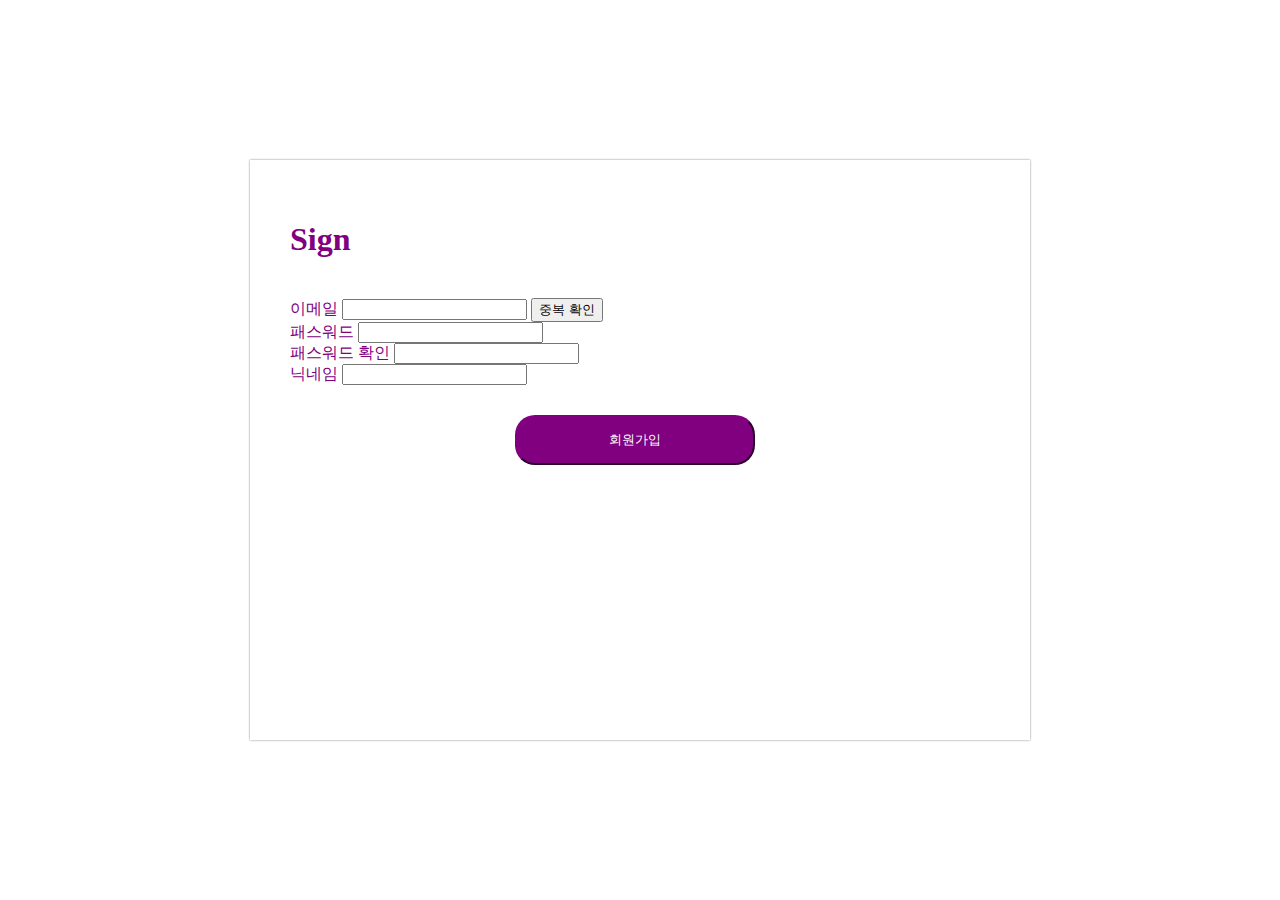
<file: templates/join.html>
<!DOCTYPE html>
<html lang="en">
<head>
    <meta charset="UTF-8">
    <title>Title</title>
     <style>
        .sign_box {
            width: 700px;
            max-width: 95%;
            height: 500px;

            box-shadow: 0px 0px 2px 0px gray;

            position: absolute;
            top: 50%;
            left: 50%;
            transform: translate(-50%, -50%);

            padding: 40px;

            color: purple;
        }
        .sign_box1 {
            margin-top: 40px;
        }

        .btn {
            display: flex;
            flex-direction: row;
            justify-content: center;
            align-items: center;

            width: 250px;
            height: 50px;
            border-radius: 20px;
            margin: 30px auto 50px auto;

        }
        .btn > button{
            width: 250px;
            height: 50px;
            border-radius: 20px;
            margin-right: 10px;
        }
    </style>
    <link href="https://cdn.jsdelivr.net/npm/bootstrap@5.0.2/dist/css/bootstrap.min.css" rel="stylesheet"
          integrity="sha384-EVSTQN3/azprG1Anm3QDgpJLIm9Nao0Yz1ztcQTwFspd3yD65VohhpuuCOmLASjC" crossorigin="anonymous">
    <script src="https://cdn.jsdelivr.net/npm/bootstrap@5.0.2/dist/js/bootstrap.bundle.min.js"
            integrity="sha384-MrcW6ZMFYlzcLA8Nl+NtUVF0sA7MsXsP1UyJoMp4YLEuNSfAP+JcXn/tWtIaxVXM"
            crossorigin="anonymous"></script>
    <script src="https://code.jquery.com/jquery-3.4.1.js"></script>
    <script>
        function join() {
            let ID = $('#join_ID').val()
            let PW = $('#join_PW').val()
            let name = $('#join_name').val()
            let PWCHECK = $('#join_PWCHECK').val()
            let regex = new RegExp('[a-z0-9]+@[a-z]+\.[a-z]{2,3}');
            let passwordRules = new RegExp(/^(?=.*[a-zA-Z])(?=.*[!@#$%^*+=-])(?=.*[0-9]).{8,16}$/);
            if(regex.test(ID)==false){
                alert("이메일 형식으로 입력해주세요")
            }else if(passwordRules.test(PW)==false){
                alert("하나 이상의 문자,숫자,기호를 입력해주세요")
            }else if(PWCHECK!=PW) {
                alert("비밀번호가 같지 않습니다.")
            }else{
            $.ajax({
                type: "POST",
                url: "/join",
                data: {ID: ID,PW: PW,name: name},
                success: function (response) {
                    window.location.href='/'
                }
            })
        }
    }
    function ID_CHECK(){
            let ID = $('#join_ID').val()
            $.ajax({
                type: "POST",
                url: "/ID_CHECK",
                data: {ID: ID,},
                success: function (response) {
                    alert(response['msg'])
                }}
            )}
    </script>

</head>
<body>
    <div class="sign_box">
        <h1><b>Sign</b></h1>
        <div class="sign_box1">
            <div class="input-group mb-3">
                <span class="input-group-text">이메일</span>
                <input id="join_ID" type="text" class="form-control" aria-label="Sizing example input"
                       aria-describedby="inputGroup-sizing-default">
                <button onclick="ID_CHECK()">중복 확인</button>
            </div>
            <div class="input-group mb-3">
                <span class="input-group-text" >패스워드</span>
                <input id="join_PW" type="password" class="form-control" aria-label="Sizing example input"
                       aria-describedby="inputGroup-sizing-default">
            </div>
             <div class="input-group mb-3">
                <span class="input-group-text" >패스워드 확인</span>
                <input id="join_PWCHECK" type="password" class="form-control" aria-label="Sizing example input"
                       aria-describedby="inputGroup-sizing-default">
            </div>
            <div class="input-group mb-3">
                <span class="input-group-text" >닉네임</span>
                <input id="join_name" type="text" class="form-control" aria-label="Sizing example input"
                        aria-describedby="inputGroup-sizing-default">
            </div>
            <div class="btn">
                <button onclick="join()" style="background-color: purple; border-color: purple; color : white">회원가입</button>
            </div>

        </div>
    </div>

</body>

</html>
</file>
